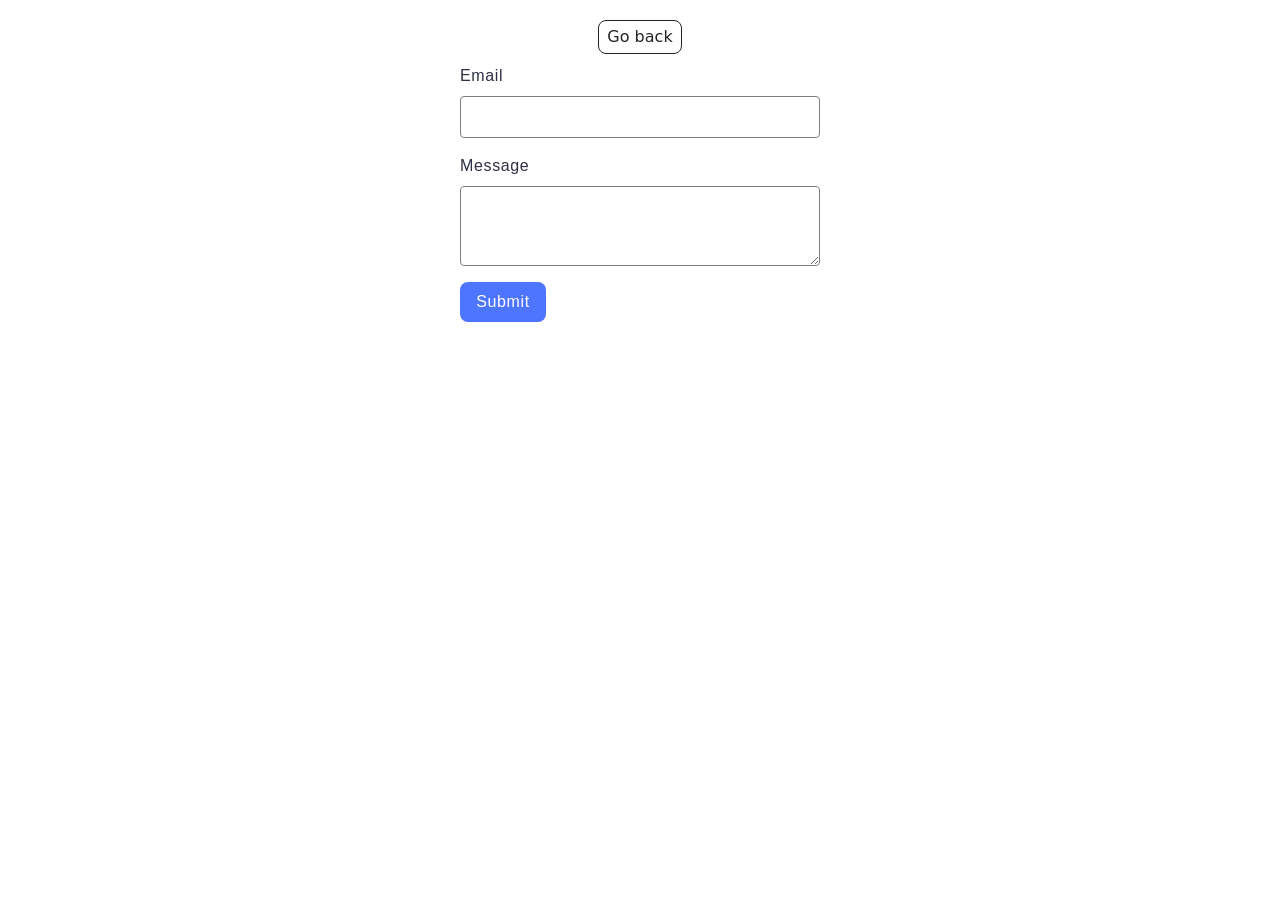
<file: src/2-form.html>
<!doctype html>
<html lang="en">
  <head>
    <meta charset="UTF-8" />
    <meta http-equiv="X-UA-Compatible" content="IE=edge" />
    <meta name="viewport" content="width=device-width, initial-scale=1.0" />
    <title>Form</title>
    <link rel="stylesheet" href="./css/styles.css" />
  </head>
  <body>
    <main>
      <div class="container">
        <a class="back-link" href="./index.html">Go back</a>
        <form class="feedback-form" autocomplete="off">
          <label>
            Email
            <input type="email" name="email" placeholder="Type Area" />
          </label>
          <label>
            Message
            <textarea name="message" rows="8"></textarea>
          </label>
          <button type="submit">Submit</button>
        </form>
      </div>
    </main>
    <script type="module" src="./js/2-form.js"></script>
  </body>
</html>
</file>
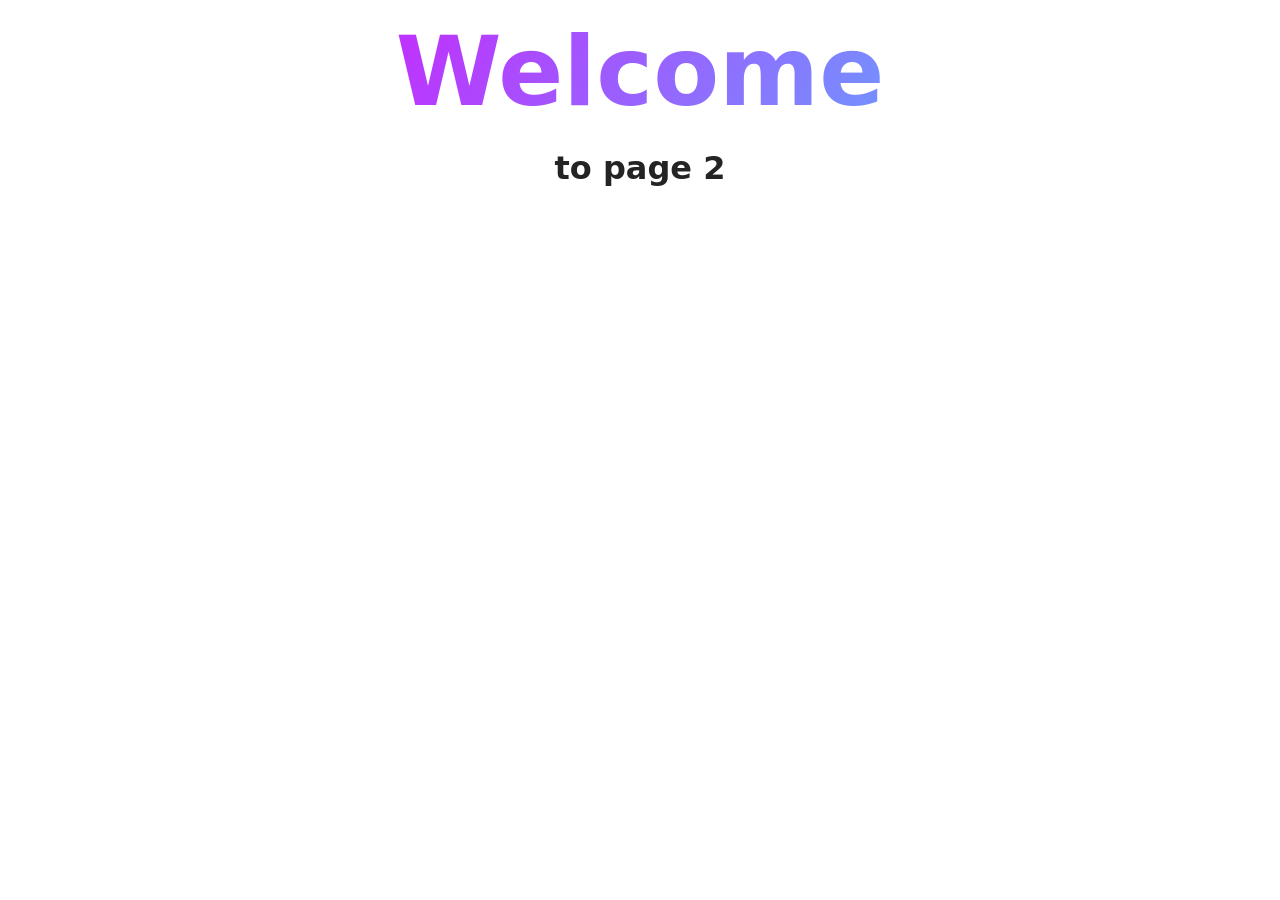
<file: src/page-2.html>
<!DOCTYPE html>
<html lang="en">
  <head>
    <meta charset="UTF-8" />
    <meta http-equiv="X-UA-Compatible" content="IE=edge" />
    <meta name="viewport" content="width=device-width, initial-scale=1.0" />
    <title>Page 2</title>
    <link rel="stylesheet" href="./css/styles.css" />
  </head>
  <body>
    <load
      src="./partials/header.html"
      icon-path="./img/sprite.svg#logo"
      highlight-act="active"
    />

    <main>
      <div class="container">
        <h1 class="main-title">
          <span class="main-title-gradient">Welcome</span> to page 2
        </h1>
        <load src="./partials/back-link.html" />
      </div>
    </main>

    <load src="./partials/footer.html" />
  </body>
</html>
</file>
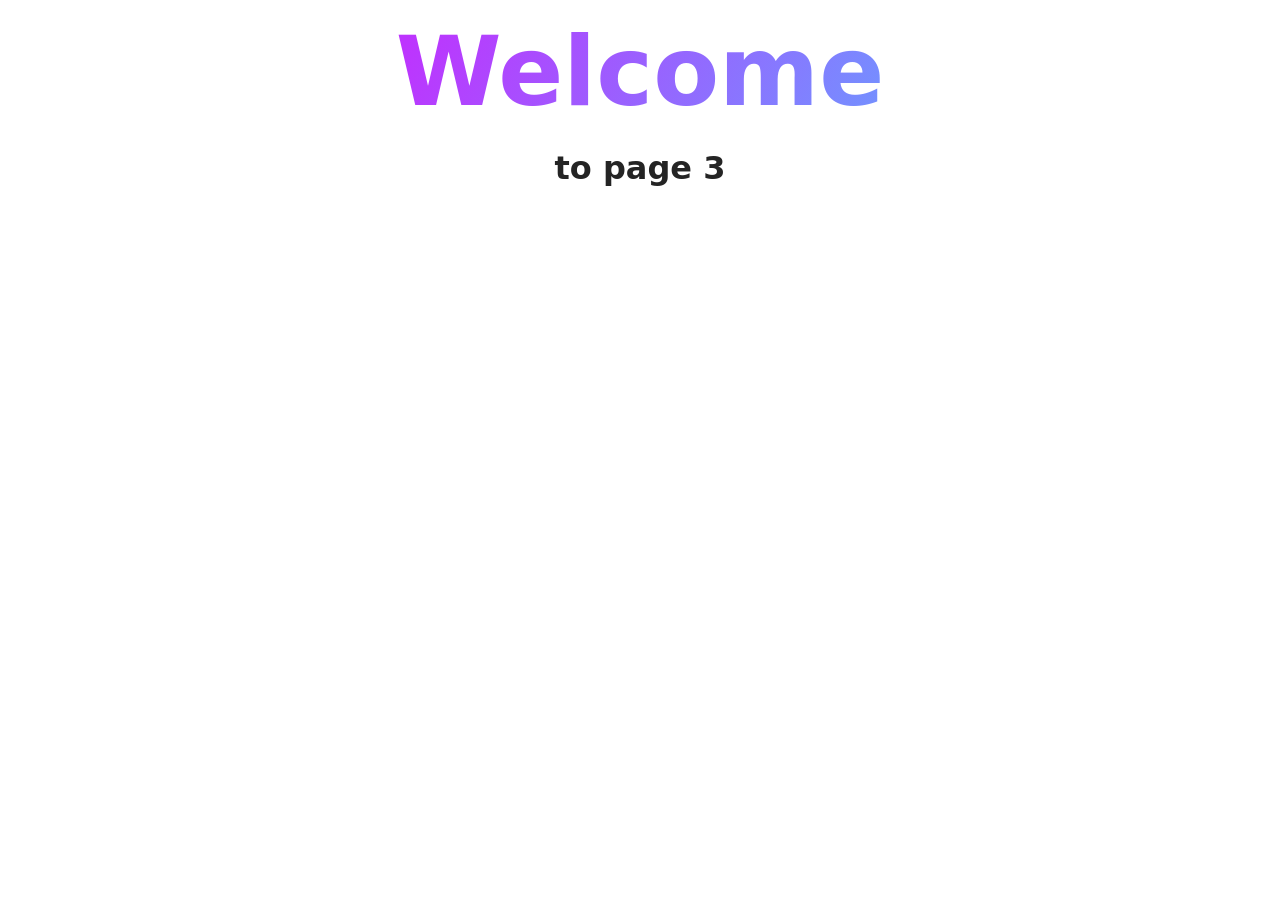
<file: src/page-3.html>
<!DOCTYPE html>
<html lang="en">
  <head>
    <meta charset="UTF-8" />
    <meta http-equiv="X-UA-Compatible" content="IE=edge" />
    <meta name="viewport" content="width=device-width, initial-scale=1.0" />
    <title>Page 3</title>
    <link rel="stylesheet" href="./css/styles.css" />
  </head>
  <body>
    <load
      src="./partials/header.html"
      icon-path="./img/sprite.svg#logo"
      highlight-curr="active"
    />

    <main>
      <div class="container">
        <h1 class="main-title">
          <span class="main-title-gradient">Welcome</span> to page 3
        </h1>
        <load src="./partials/back-link.html" />
      </div>
    </main>

    <load src="./partials/footer.html" />
  </body>
</html>
</file>
<file: src/css/styles.css>
/**
  |============================
  | include css partials with
  | default @import url()
  |============================
*/
/* Common styles */
@import url('./reset.css');
@import url('./base.css');
@import url('./container.css');
@import url('./animations.css');

/* Sections style */
@import url('./header.css');
@import url('./vite-promo.css');
@import url('./badges.css');
@import url('./back-link.css');
@import url('./footer.css');
@import url('./gallery.css');
@import url('./form.css');
</file>
